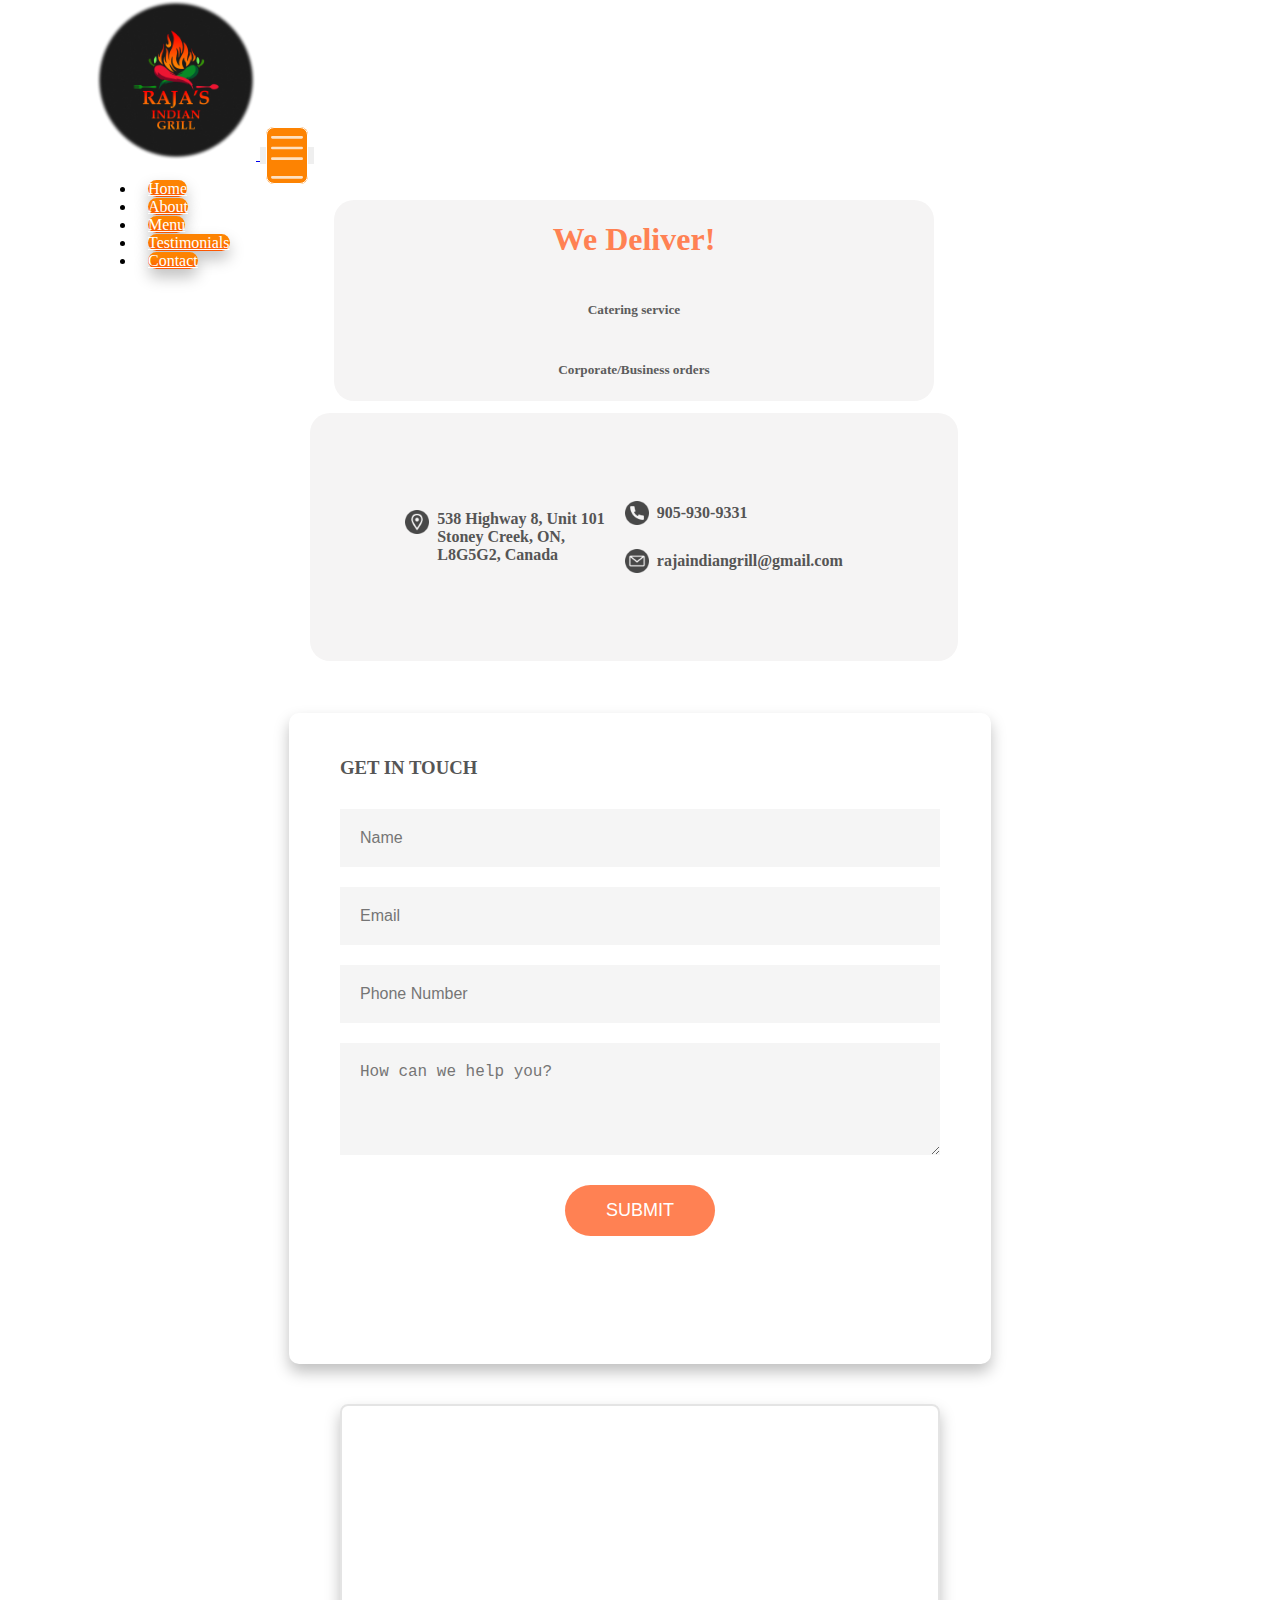
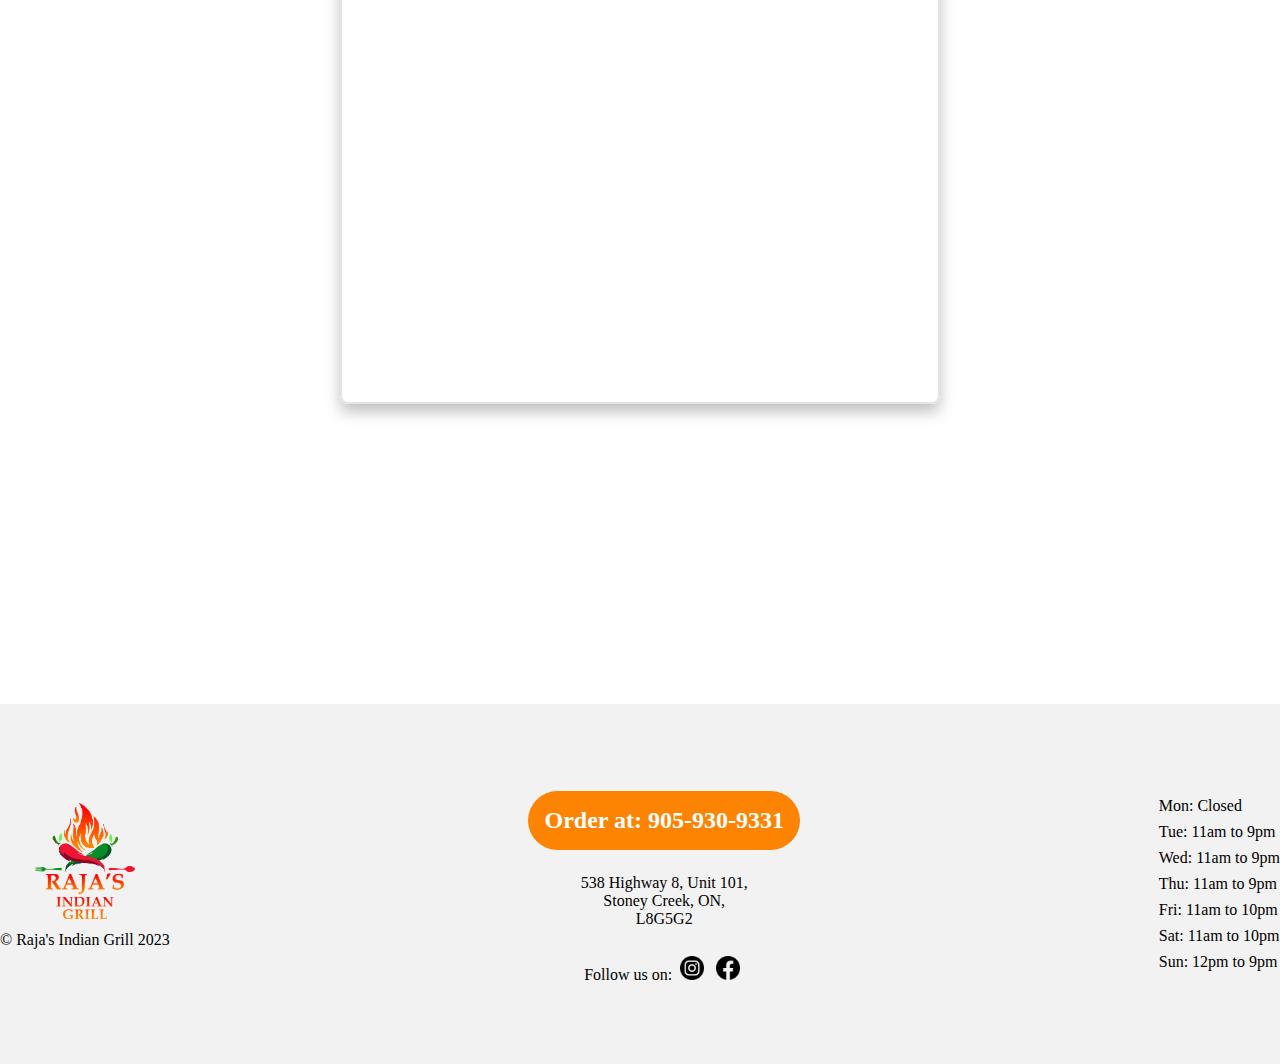
<file: contact.html>
<!DOCTYPE html>
<html lang="en">
<head>
    <meta charset="UTF-8">
    <meta http-equiv="X-UA-Compatible" content="IE=edge">
    <meta name="viewport" content="width=device-width, initial-scale=1.0">
    <title>ContactForm</title>
    <link href="https://cdn.jsdelivr.net/npm/bootstrap@5.2.3/dist/css/bootstrap.min.css" rel="stylesheet" integrity="sha384-rbsA2VBKQhggwzxH7pPCaAqO46MgnOM80zW1RWuH61DGLwZJEdK2Kadq2F9CUG65" crossorigin="anonymous">
    <link rel="stylesheet" href="contact.css">
</head>
<body> 
    <nav class="navbar navbar-expand-lg bg-transparent">
        <div class="container-fluid">
            <a class="navbar-brand" href="#">
                <img src="images/Logo5.png" alt="Logo" width="160" class="d-inline-block align-text-top">               
            </a>

            <button class="navbar-toggler custom-toggler" type="button" data-bs-toggle="collapse" data-bs-target="#navbarTogglerDemo03" aria-controls="navbarTogglerDemo03" aria-expanded="false" aria-label="Toggle navigation">
                <span class="navbar-toggler-icon"></span>
            </button>      

            <div class="collapse navbar-collapse navbarEdits" id="navbarTogglerDemo03">
                <ul class="navbar-nav ">
                    <li class="nav-item">
                        <a class="nav-link" aria-current="page" href="index.html">Home</a>
                    </li>
                    <li class="nav-item">
                        <a class="nav-link" href="index.html#aboutID">About</a>
                    </li>
                    <li class="nav-item">
                        <a class="nav-link" href="menu.html">Menu</a>
                    </li>
                    <li class="nav-item">
                        <a class="nav-link" href="index.html#testimonialsID">Testimonials</a>
                    </li>
                    <li class="nav-item">
                        <a class="nav-link" href="#">Contact</a>
                    </li>          
                </ul>    
            </div>
        </div>
    </nav>

    <div class="contactandOrderboxes">
        <div class="orders">
            <h1>We Deliver!</h2>         
            <h5>Catering service</h5>
            <h5>Corporate/Business orders</h5>            
        </div>
        <div class="contactDetails">
            <div class="locationDetails">
                <img src="images/location.png" width="24px" height="24px">
                <p>538 Highway 8, Unit 101
                    <br>Stoney Creek, ON,
                    <br>L8G5G2, Canada
                </p>
            </div>
            <div class="phoneANDemail">
                <div class="phoneDetails">
                    <img src="images/telephone.png" width="24px" height="24px">
                    <p>905-930-9331</p>
                </div>
                
                <div class="emailDetails">
                    <img src="images/email.png" width="24px" height="24px">
                    <p>rajaindiangrill@gmail.com</p>
                </div>  
            </div>              
        </div>
    </div>

    <div class="containerForm">   
        <form action="https://formsubmit.co/rajaindiangrill@gmail.com" method="POST">
            <h3>GET IN TOUCH</h3>            
            <input type="text" name="name" placeholder="Name" required>
            <input type="email" name="email" placeholder="Email" required>
            <input type="text" name="phone" placeholder="Phone Number" required>
            <textarea name="message" rows="4" placeholder="How can we help you?"></textarea>
            <input type="hidden" name="_next" value="http://127.0.0.1:3000/thankyou.html">
            <input type="hidden" name="_subject" value="New message from Raja's Indian Grill Online!">
            <input type="hidden" name="_captcha" value="false">
            <button type="submit">SUBMIT</button>
        </form>

        <iframe class="map" src="https://www.google.com/maps/embed?pb=!1m18!1m12!1m3!1d2907.725286398666!2d-79.71510448451636!3d43.21525097913886!2m3!1f0!2f0!3f0!3m2!1i1024!2i768!4f13.1!3m3!1m2!1s0x882ca3896567f013%3A0xc0a0376069c82fe5!2sRaja&#39;s%20Indian%20Grill!5e0!3m2!1sen!2sca!4v1685641561491!5m2!1sen!2sca" width="600" height="600" style="border:0;" allowfullscreen="" loading="lazy" referrerpolicy="no-referrer-when-downgrade"></iframe>
        
    </div> 

    <footer id="footerID">
        <div class="FooterlogoSection">
            <img src="images/Logo.png" alt="" width="100px">
            <p>© Raja's Indian Grill 2023</p>
        </div>

        <div class="addressFollowus">
            <p id="orderAt">Order at: 905-930-9331</p>
            <div class="address">
                <p>538 Highway 8, Unit 101,</p> 
                <p>Stoney Creek, ON,</p>
                <p>L8G5G2</p>
            </div>   
            <div class="FollowUS">
                <p>Follow us on:
                    <a href="https://www.instagram.com/rajaindiangrill/"><img src="images/insta.png" alt="" width="24px"></a>
                    <a href="#"><img src="images/fb.png" alt="" width="24px"></a>
                </p>
            </div>        
        </div>

        <div class="timingsContactNumber">         
            <div class="timings">
                <p>Mon: Closed</p>
                <p>Tue: 11am to 9pm</p>
                <p>Wed: 11am to 9pm</p>
                <p>Thu: 11am to 9pm</p>
                <p>Fri: 11am to 10pm</p>
                <p>Sat: 11am to 10pm</p>
                <p>Sun: 12pm to 9pm</p>
            </div>         
        </div>        
    </footer>

    <script src="https://cdn.jsdelivr.net/npm/bootstrap@5.2.3/dist/js/bootstrap.bundle.min.js" integrity="sha384-kenU1KFdBIe4zVF0s0G1M5b4hcpxyD9F7jL+jjXkk+Q2h455rYXK/7HAuoJl+0I4" crossorigin="anonymous"></script>
</body>
</html>
</file>
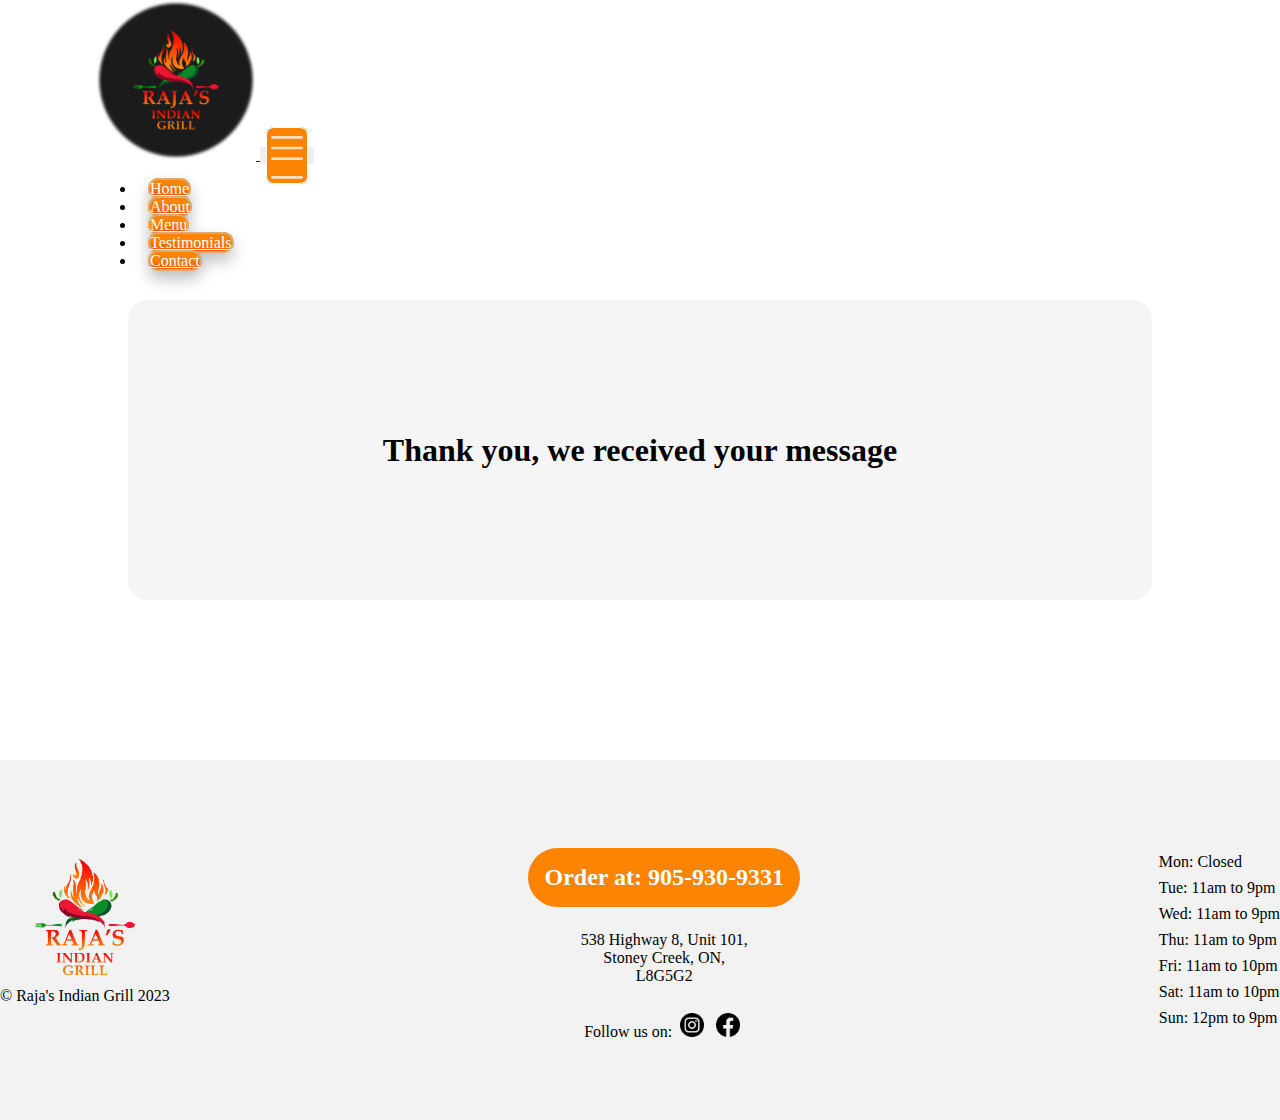
<file: thankyou.html>
<!DOCTYPE html>
<html lang="en">
<head>
    <meta charset="UTF-8">
    <meta http-equiv="X-UA-Compatible" content="IE=edge">
    <meta name="viewport" content="width=device-width, initial-scale=1.0">
    <title>Thank You</title>
    <link href="https://cdn.jsdelivr.net/npm/bootstrap@5.2.3/dist/css/bootstrap.min.css" rel="stylesheet" integrity="sha384-rbsA2VBKQhggwzxH7pPCaAqO46MgnOM80zW1RWuH61DGLwZJEdK2Kadq2F9CUG65" crossorigin="anonymous">
    <link rel="stylesheet" href="app.css">
</head>
<body>
    <nav class="navbar navbar-expand-lg bg-transparent">
        <div class="container-fluid">
            <a class="navbar-brand" href="#">
                <img src="images/Logo5.png" alt="Logo" width="160" class="d-inline-block align-text-top">               
            </a>

            <button class="navbar-toggler custom-toggler" type="button" data-bs-toggle="collapse" data-bs-target="#navbarTogglerDemo03" aria-controls="navbarTogglerDemo03" aria-expanded="false" aria-label="Toggle navigation">
                <span class="navbar-toggler-icon"></span>
            </button>      

            <div class="collapse navbar-collapse navbarEdits" id="navbarTogglerDemo03">
                <ul class="navbar-nav ">
                    <li class="nav-item">
                        <a class="nav-link" aria-current="page" href="index.html">Home</a>
                    </li>
                    <li class="nav-item">
                        <a class="nav-link" href="index.html#aboutID">About</a>
                    </li>
                    <li class="nav-item">
                        <a class="nav-link" href="index.html#menuID">Menu</a>
                    </li>
                    <li class="nav-item">
                        <a class="nav-link" href="index.html#testimonialsID">Testimonials</a>
                    </li>
                    <li class="nav-item">
                        <a class="nav-link" href="contact.html">Contact</a>
                    </li>          
                </ul>    
            </div>
        </div>
    </nav>

    <div class="thankyouMessage">
        <h1>Thank you, we received your message</h1>
    </div>

    <footer id="footerID">
        <div class="FooterlogoSection">
            <img src="images/Logo.png" alt="" width="100px">
            <p>© Raja's Indian Grill 2023</p>
        </div>

        <div class="addressFollowus">
            <p id="orderAt">Order at: 905-930-9331</p>
            <div class="address">
                <p>538 Highway 8, Unit 101,</p> 
                <p>Stoney Creek, ON,</p>
                <p>L8G5G2</p>
            </div>   
            <div class="FollowUS">
                <p>Follow us on:
                    <a href="https://www.instagram.com/rajaindiangrill/"><img src="images/insta.png" alt="" width="24px"></a>
                    <a href="#"><img src="images/fb.png" alt="" width="24px"></a>
                </p>
            </div>        
        </div>

        <div class="timingsContactNumber">         
            <div class="timings">
                <p>Mon: Closed</p>
                <p>Tue: 11am to 9pm</p>
                <p>Wed: 11am to 9pm</p>
                <p>Thu: 11am to 9pm</p>
                <p>Fri: 11am to 10pm</p>
                <p>Sat: 11am to 10pm</p>
                <p>Sun: 12pm to 9pm</p>
            </div>         
        </div>
        
    </footer> 
    

    <script src="https://cdn.jsdelivr.net/npm/bootstrap@5.2.3/dist/js/bootstrap.bundle.min.js" integrity="sha384-kenU1KFdBIe4zVF0s0G1M5b4hcpxyD9F7jL+jjXkk+Q2h455rYXK/7HAuoJl+0I4" crossorigin="anonymous"></script>
</body>
</html>
</file>
<file: contact.css>
body {
    margin: 0px;
    padding: 0px;
    display: flex;
    flex-direction: column;
    justify-content: center;
    align-items: center;
}

.navbar {
    width: 85%;
    position: absolute;
    height: 200px;
    z-index: 10;
    top: 0px;
}

.navbarEdits {
    justify-content: center;
}

.navbar .nav-link {
    color: white;
    width: 120px;
    margin: 0px 12px;
    border-radius: 16px;
    background: linear-gradient(360deg, #FF0300 -115.17%, #FD8302 62.92%);
    text-align: center;
    box-shadow: 0px 8px 15px rgba(0, 0, 0, .25);
}

.nav-link:hover {
    color: black;
}

.navbar-toggler {
    border: 0 !important;
}

.navbar-toggler-icon {
    background-image: url("data:image/svg+xml,%3csvg xmlns='http://www.w3.org/2000/svg' viewBox='0 0 30 30'%3e%3cpath stroke='rgba%28 255, 255, 255, 0.75%29' stroke-linecap='round' stroke-miterlimit='10' stroke-width='2' d='M4 7h22M4 15h22M4 23h22'/%3e%3c/svg%3e");
    background-color: #FD8302;
    border: 1px solid white;
    border-radius: 8px;
    padding: 20px;
}

.containerForm {
    margin-top: 20px;
    width: 80%;
    height: auto;
    display: flex;
    align-items: center;
    justify-content: space-evenly;
    flex-wrap: wrap;
    margin-bottom: 120px;
}

form {
    background-color: white;
    display: flex;
    flex-direction: column;
    padding: 2vw 4vw;
    width: 600px;
    border-radius: 10px;
    box-shadow: 0px 8px 15px rgba(0, 0, 0, .25);
    height: 600px;
    margin: 20px;
}

form h3 {
    color: #555;
    font-weight: 800;
    margin-bottom: 20px;
}

form input,
form textarea {
    border: 0px;
    margin: 10px 0;
    padding: 20px;
    outline: none;
    background: #f5f5f5;
    font-size: 16px;
}

form button {
    padding: 15px;
    background: #ff8153;
    color: #fff;
    font-size: 18px;
    border: 0px;
    border-radius: 30px;
    outline: none;
    cursor: pointer;
    width: 150px;
    margin: 20px auto 0;
}

.map {
    border: 2px solid rgb(228, 228, 228) !important;
    border-radius: 8px;
    box-sizing: border-box;
    box-shadow: 0px 8px 15px rgba(0, 0, 0, .25);
    margin: 20px;
}

.contactandOrderboxes {
    display: flex;
    justify-content: space-around;
    align-items: center;
    width: 76%;
    margin-top: 200px;
    flex-wrap: wrap;
}

.orders {
    display: flex;
    flex-direction: column;
    justify-content: center;
    align-items: center;
    width: 600px;
    min-height: 200px;
    background-color: #f5f4f4;
    border-radius: 20px;
    flex: 2 2 600;
    margin: 0px 12px 12px 0px;
}

.orders h1 {
    color: #ff8153;
}

.orders h5 {
    color: rgb(92, 92, 92);
}

.contactDetails {
    display: flex;
    justify-content: center;
    align-items: center;
    width: 600px;
    background-color: #f5f4f4;
    border-radius: 20px;
    min-height: 200px;
    padding: 24px;
    flex-wrap: wrap;
    flex: 2 2 600;
    margin: 0px 12px 12px 0px;
}

.locationDetails {
    width: auto;
    display: flex;
}

.phoneANDemail {
    width: auto;
    display: flex;
    flex-direction: column;
}

.phoneDetails {
    width: auto;
    display: flex;
    align-items: center;
    margin: 12px;
    /* border: 1px solid white; */
}

.emailDetails {
    width: auto;
    display: flex;
    align-items: center;
    margin: 12px;
    /* border: 1px solid white; */
}

.locationDetails p,
.phoneDetails p,
.emailDetails p {
    margin: 0px 8px;
    font-weight: 600;
    color: #555;
}

#mobileImage {
    display: none;
}

#largeImage {
    display: inline-block;
}

.testimonials img {
    margin-top: 8px;
    width: 80%;
}

#footerID {
    margin-top: 160px;
    width: 100vw;
    height: 360px;
    background-color: rgb(242, 242, 242);
    display: flex;
    justify-content: space-between;
    align-items: center;
    padding: 0px 60px;
    font-weight: 400;
}

.FooterlogoSection,
.addressFollowus {
    display: flex;
    flex-direction: column;
    justify-content: center;
    align-items: center;
    margin: 0px;
}

.timingsContactNumber {
    display: flex;
    flex-direction: column;
    justify-content: center;
    align-items: flex-end;
    margin: 0px;
}

.address {
    display: flex;
    flex-direction: column;
    justify-content: center;
    align-items: center;
    margin: 0px;
}

.FooterlogoSection p {
    margin-top: 12px;
}


.address p {
    margin: 0px;
    justify-content: center;
    align-items: center;
}

.FollowUS {
    display: flex;
    /* flex-direction: column; */
    justify-content: center;
    align-items: center;
    margin-top: 12px;
}

.FollowUS p a {
    margin: 0px 4px;
}

.timingsContactNumber p {
    margin: 4px 0px;
}

#orderAt {
    background-color: #FD8302;
    padding: 16px;
    border-radius: 50px;
    color: white;
    font-weight: 600;
    font-size: 24px;
}

.timings {
    display: flex;
    flex-direction: column;
    justify-content: center;
    align-items: flex-start;
    margin: 0px;
}

@media (max-width: 990px) {
    .navbar {
        width: 85%;
        position: absolute;
        height: 200px;
        z-index: 10;
        top: 0px;
    }

    .navbarEdits {
        justify-content: center;
    }

    .navbar .nav-link {
        color: white;
        width: 100%;
        margin: 0px 12px;
        background: linear-gradient(360deg, #FF0300 -115.17%, #FD8302 62.92%);
        text-align: center;
        border: 1px solid white;
        border-radius: 4px;
    }

    .nav-link:hover {
        color: black;
    }

    #largeImage {
        display: none;
    }

    #mobileImage {
        display: inline-block;
    }

}

@media (max-width:750px) {
    #footerID {
        margin-top: 160px;
        width: 100vw;
        height: auto;
        background-color: rgb(242, 242, 242);
        display: flex;
        flex-direction: column;
        justify-content: space-between;
        align-items: center;
        padding: 0px 60px;
        font-weight: 400;
    }

    .FooterlogoSection {
        order: 1;
        margin-top: 40px;
    }

    .addressFollowus {
        order: 3;
        margin-top: 40px;
    }

    .timingsContactNumber {
        order: 2;
        margin-top: 40px;
    }

    .HeroImage {
        display: none;
    }

    .aboutUs {
        margin-top: 200px;
    }

}
</file>
<file: app.css>
body {
    margin: 0px;
    padding: 0px;
    display: flex;
    flex-direction: column;
    justify-content: center;
    align-items: center;
}

.navbar {
    width: 85%;
    position: absolute;
    height: 200px;
    z-index: 10;
    top: 0px;
}

.navbarEdits {
    justify-content: center;
}

.navbar .nav-link {
    color: white;
    width: 120px;
    margin: 0px 12px;
    border-radius: 16px;
    border: 2px solid rgb(216, 172, 122);
    background: linear-gradient(360deg, #FF0300 -115.17%, #FD8302 62.92%);
    text-align: center;
    box-shadow: 0px 8px 15px rgba(0, 0, 0, .25);
}

.nav-link:hover {
    color: black;
}

.navbar-toggler {
    border: 0 !important;
}

.navbar-toggler-icon {
    background-image: url("data:image/svg+xml,%3csvg xmlns='http://www.w3.org/2000/svg' viewBox='0 0 30 30'%3e%3cpath stroke='rgba%28 255, 255, 255, 0.75%29' stroke-linecap='round' stroke-miterlimit='10' stroke-width='2' d='M4 7h22M4 15h22M4 23h22'/%3e%3c/svg%3e");
    background-color: #FD8302;
    border: 1px solid white;
    border-radius: 8px;
    padding: 20px;
}

.HeroImage {
    width: 100%;
    margin-bottom: 120px;
}

.thankyouMessage {
    width: 80%;
    height: 300px;
    background-color: whitesmoke;
    border-radius: 20px;
    margin-top: 300px;
    display: flex;
    justify-content: center;
    align-items: center;
}

.imgContainer {
    margin-top: 200px;
    width: 90%;
    display: flex;
    flex-direction: column;
    justify-content: center;
    align-items: center;
}

.imgContainer img {
    width: 80%;
}

.aboutUs {
    display: flex;
    flex-direction: column;
    width: 70%;
    justify-content: center;
    align-items: center;
    /* border: 2px solid blue; */
}

.aboutUsTextBlock {
    /* border: 1px solid red; */
    display: flex;
    justify-content: center;
    align-items: flex-start;
    flex-wrap: wrap;
}

.aboutUsText {
    width: 50%;
    /* border: 5px solid green; */
    flex: 2 2 800px;
}

.aboutImg {
    /* border: 5px solid green; */
    text-align: center;
    flex: 2 2 400px;
}

.resImages {
    width: 100%;
    /* border: 1px solid red; */
    margin: 20px;
    display: flex;
    flex-wrap: wrap;
    justify-content: space-around;
    text-align: center;
}

.resImageContainer1 img {
    width: 300px;
    flex: 2 2 100px;
    /* border: 2px solid blue; */
    margin: 10px;
}

.resImageContainer2 img {
    width: 300px;
    flex: 2 2 100px;
    /* border: 2px solid blue; */
    margin: 10px;
}

.features {
    display: flex;
    width: 100%;
    flex-direction: column;
    margin-top: 80px;
}

.cardOne,
.cardTwo,
.cardThree {
    display: flex;
    width: 50vw;
    align-items: center;
    margin: 20px;
}

.cardOne img,
.cardTwo img,
.cardThree img {
    margin-right: 24px;
}

.menu {
    margin-top: 80px;
    width: 70%;
}

.menu img {
    width: 100%;
}

.testimonials {
    margin-top: 100px;
    width: 70%;
    text-align: center;
}

#mobileImage {
    display: none;
}

#largeImage {
    display: inline-block;
}

.testimonials img {
    margin-top: 8px;
    width: 80%;
}

/* footer img {
    margin-top: 200px;
    width: 100%;
} */

#footerID {
    margin-top: 160px;
    width: 100vw;
    height: 360px;
    background-color: rgb(242, 242, 242);
    display: flex;
    justify-content: space-between;
    align-items: center;
    padding: 0px 60px;
    font-weight: 400;
}

.FooterlogoSection,
.addressFollowus {
    display: flex;
    flex-direction: column;
    justify-content: center;
    align-items: center;
    margin: 0px;
}

.timingsContactNumber {
    display: flex;
    flex-direction: column;
    justify-content: center;
    align-items: flex-end;
    margin: 0px;
}

.address {
    display: flex;
    flex-direction: column;
    justify-content: center;
    align-items: center;
    margin: 0px;
}

.FooterlogoSection p {
    margin-top: 12px;
}


.address p {
    margin: 0px;
    justify-content: center;
    align-items: center;
}

.FollowUS {
    display: flex;
    /* flex-direction: column; */
    justify-content: center;
    align-items: center;
    margin-top: 12px;
}

.FollowUS p a {
    margin: 0px 4px;
}

.timingsContactNumber p {
    margin: 4px 0px;
}

#orderAt {
    background-color: #FD8302;
    padding: 16px;
    border-radius: 50px;
    color: white;
    font-weight: 600;
    font-size: 24px;
}

.timings {
    display: flex;
    flex-direction: column;
    justify-content: center;
    align-items: flex-start;
    margin: 0px;
}

@media (max-width: 990px) {
    .navbar {
        width: 85%;
        position: absolute;
        height: 200px;
        z-index: 10;
        top: 0px;
    }

    .navbarEdits {
        justify-content: center;
    }

    .navbar .nav-link {
        color: white;
        width: 100%;
        margin: 0px 12px;
        background: linear-gradient(360deg, #FF0300 -115.17%, #FD8302 62.92%);
        text-align: center;
        border: 1px solid white;
        border-radius: 4px;
    }

    .nav-link:hover {
        color: black;
    }

    .aboutUsText {
        padding: 24px;
    }

    .menu {
        display: none;
    }

    #largeImage {
        display: none;
    }

    #mobileImage {
        display: inline-block;
    }

}

@media (max-width:750px) {
    #footerID {
        margin-top: 160px;
        width: 100vw;
        height: auto;
        background-color: rgb(242, 242, 242);
        display: flex;
        flex-direction: column;
        justify-content: space-between;
        align-items: center;
        padding: 0px 60px;
        font-weight: 400;
    }

    .FooterlogoSection {
        order: 1;
        margin-top: 40px;
    }

    .addressFollowus {
        order: 3;
        margin-top: 40px;
    }

    .timingsContactNumber {
        order: 2;
        margin-top: 40px;
    }

    .HeroImage {
        display: none;
    }

    .aboutUs {
        margin-top: 200px;
    }

    .cardOne,
    .cardTwo,
    .cardThree {
        width: 70vw;
        flex-direction: column;
        justify-content: center;
        align-items: center;
    }

    .cardContent {
        display: flex;
        flex-direction: column;
        align-items: center;
    }

    .features {
        justify-content: center;
    }

}
</file>
